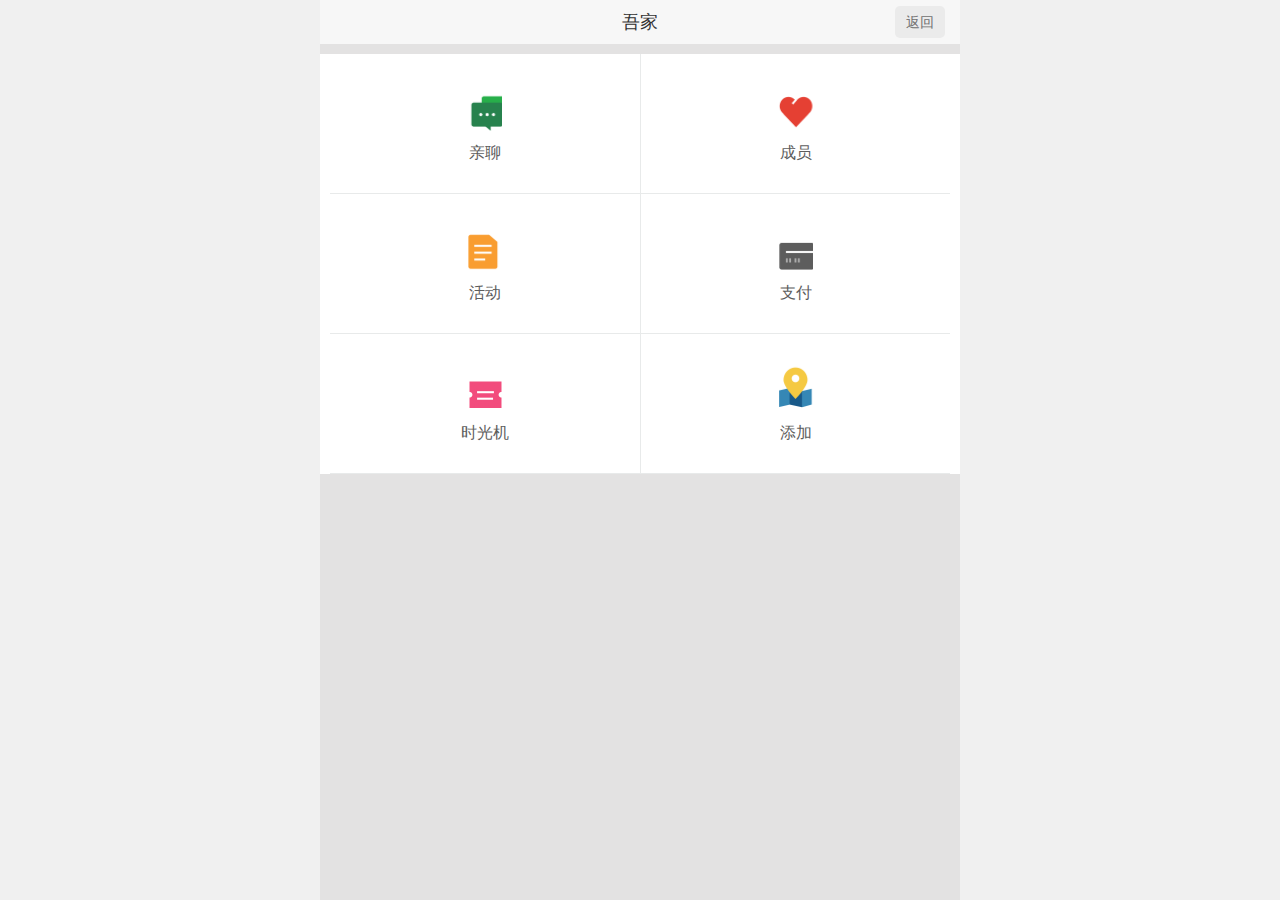
<file: index.html>
<!DOCTYPE html>
<html lang="zh">
<head>
	<meta charset="UTF-8">
	<title>吾家</title>

	<link rel="stylesheet" href="css/reset.css">
	<link rel="stylesheet" href="css/common.css">
	<link rel="stylesheet" href="css/index.css">
</head>
<body>
	<header id="header">
		<a class="back" href="javascript:void(0)">返回</a>
		<h2 class="title">吾家</h2>
	</header>

	<section id="section">
		<ul class="module">
			<li>
				<a class="whisper leftboder" href="whisper.html"><em></em>亲聊</a>
			</li>
			<li>
				<a class="member" href="member.html"><em></em>成员</a>
			</li>
			<li>
				<a class="activity leftboder" href="activity.html"><em></em>活动</a>
			</li>
			<li>
				<a class="pay" href="talk.html"><em></em>支付</a>
			</li>
			<li>
				<a class="future leftboder" href="future.html"><em></em>时光机</a>
			</li>
			<li>
				<a class="add" class="" href="add.html"><em></em>添加</a>
			</li>
		</ul>
	</section>

	<script src="js/jquery-1.9.1.js"></script>
	<script></script>
</body>
</html>
</file>
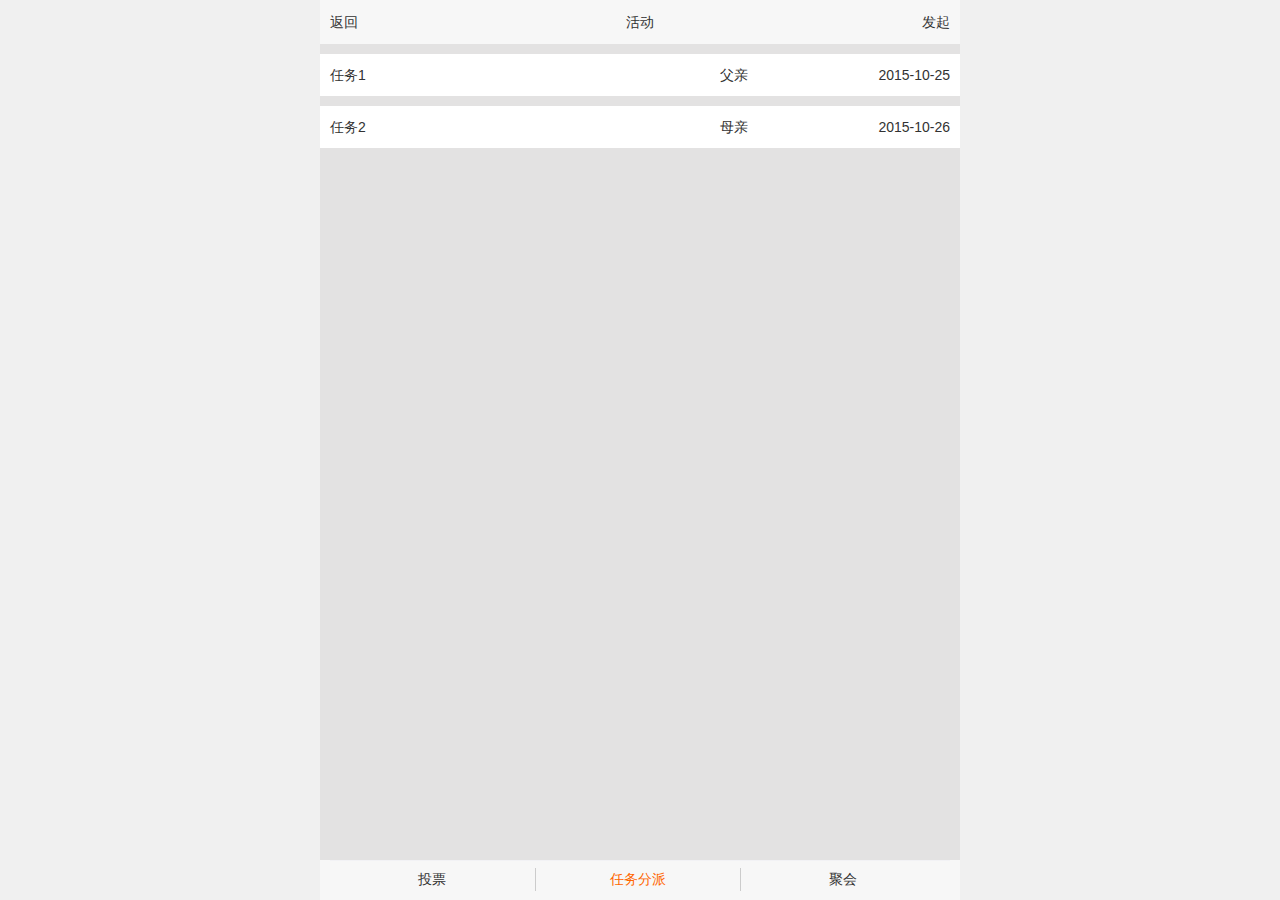
<file: activity.html>
<!DOCTYPE html>
<html lang="zh">
<head>
	<meta charset="UTF-8">
	<title>吾家</title>
	
	<link rel="stylesheet" href="css/reset.css">
	<link rel="stylesheet" href="css/common.css">
	<link rel="stylesheet" href="css/activity.css">
</head>
<body>
	<header id="header" class="clearfix">
		<a class="fl" href="index.html">返回</a>
		<a class="fr js-wtask" href="javascript:void(0)">发起</a>
		<h2>活动</h2>
	</header>

	<section id="section">
		<ul>
			<li>
				<div>
					<span class="fr">2015-10-25</span>
					<span class="fr mr130">父亲</span>
					<h2>任务1</h2>
				</div>
			</li>
			<li>
				<div>
					<span class="fr">2015-10-26</span>
					<span class="fr mr130">母亲</span>
					<h2>任务2</h2>
				</div>
			</li>
		</ul>
	</section>

	<footer id="footer">
		<div>
			<ul>
				<li>
					<a href="javascript:void(0)">投票</a>
				</li>
				<li>
					<a class="selected" href="javascript:void(0)">任务分派</a>
				</li>
				<li>
					<a href="javascript:void(0)">聚会</a>
				</li>
			</ul>
		</div>
	</footer>

	<div class="layer"></div>
	<div class="box">
		<div>查看任务内容...</div>
	</div>

	<script src="js/jquery-1.9.1.js"></script>
	<script>
		$("#section").find('li').click(function(event) {
			/* Act on the event */
			$(".layer, .box").fadeIn();
		});

		$(".layer").click(function(event) {
			/* Act on the event */
			$(".layer, .box").fadeOut();
		});

		$(".js-wtask").click(function(event) {
			/* Act on the event */
			location.href = "task.html";
		});
	</script>
</body>
</html>
</file>
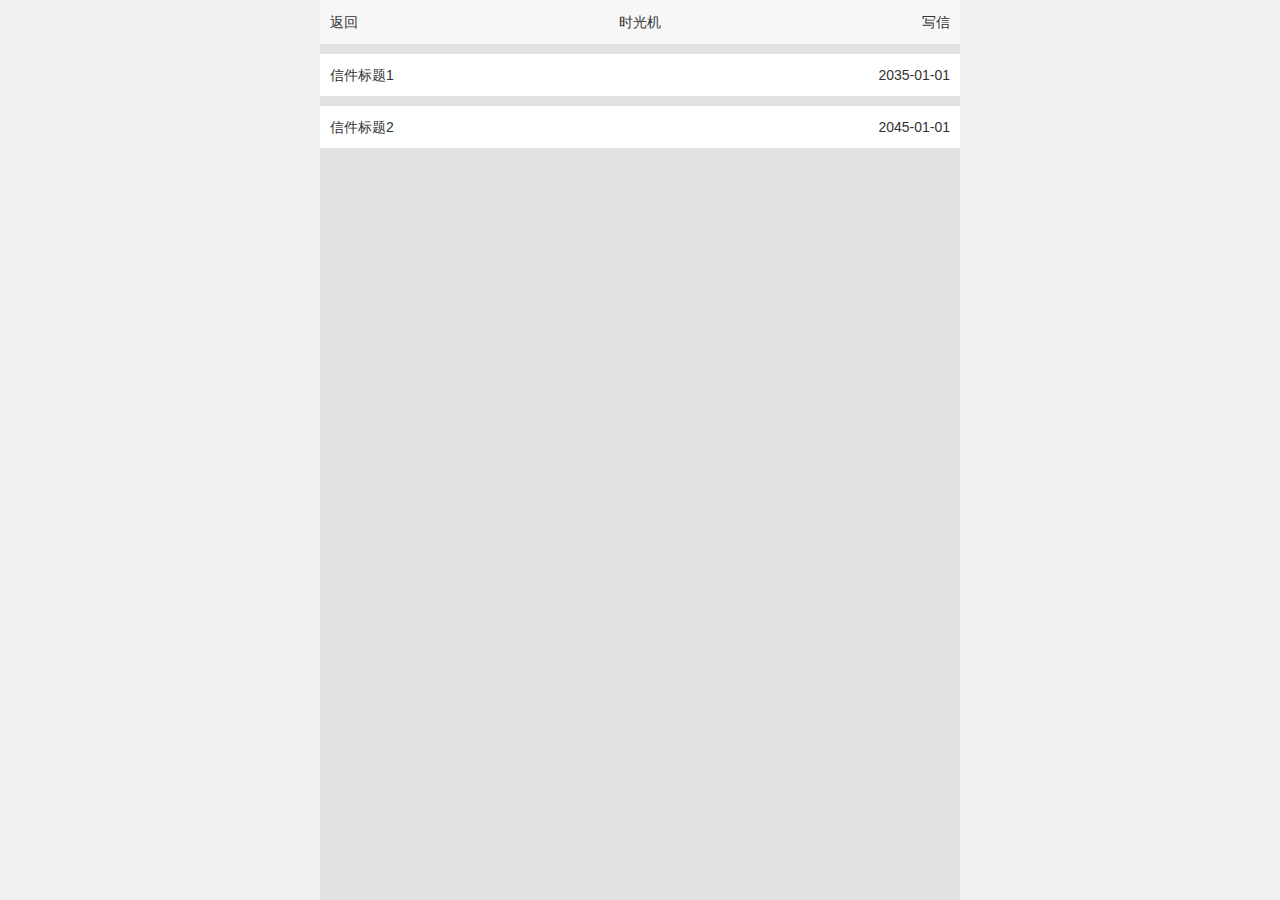
<file: future.html>
<!DOCTYPE html>
<html lang="zh">
<head>
	<meta charset="UTF-8">
	<title>吾家</title>

	<link rel="stylesheet" href="css/reset.css">
	<link rel="stylesheet" href="css/common.css">
	<link rel="stylesheet" href="css/future.css">
</head>
<body>
	<header id="header" class="clearfix">
		<a class="fl" href="index.html">返回</a>
		<a class="fr js-write" href="javascript:void(0)">写信</a>
		<h2>时光机</h2>
	</header>

	<section id="section">
		<ul>
			<li>
				<div>
					<span class="fr">2035-01-01</span>
					<h2>信件标题1</h2>
				</div>
			</li>
			<li>
				<div>
					<span class="fr">2045-01-01</span>
					<h2>信件标题2</h2>
				</div>
			</li>
		</ul>
	</section>	

	<div class="layer"></div>
	<div class="box">
		<div>写给儿女未来的一封信...</div>
	</div>

	<script src="js/jquery-1.9.1.js"></script>
	<script>
		$("#section").find('li').click(function(event) {
			/* Act on the event */
			location.href = "letter.html";
		});

		$(".layer").click(function(event) {
			/* Act on the event */
			$(".layer, .box").fadeOut();
		});

		$(".js-write").click(function(event) {
			/* Act on the event */
			$(".layer, .box").fadeIn();
		});
	</script>
</body>
</html>
</file>
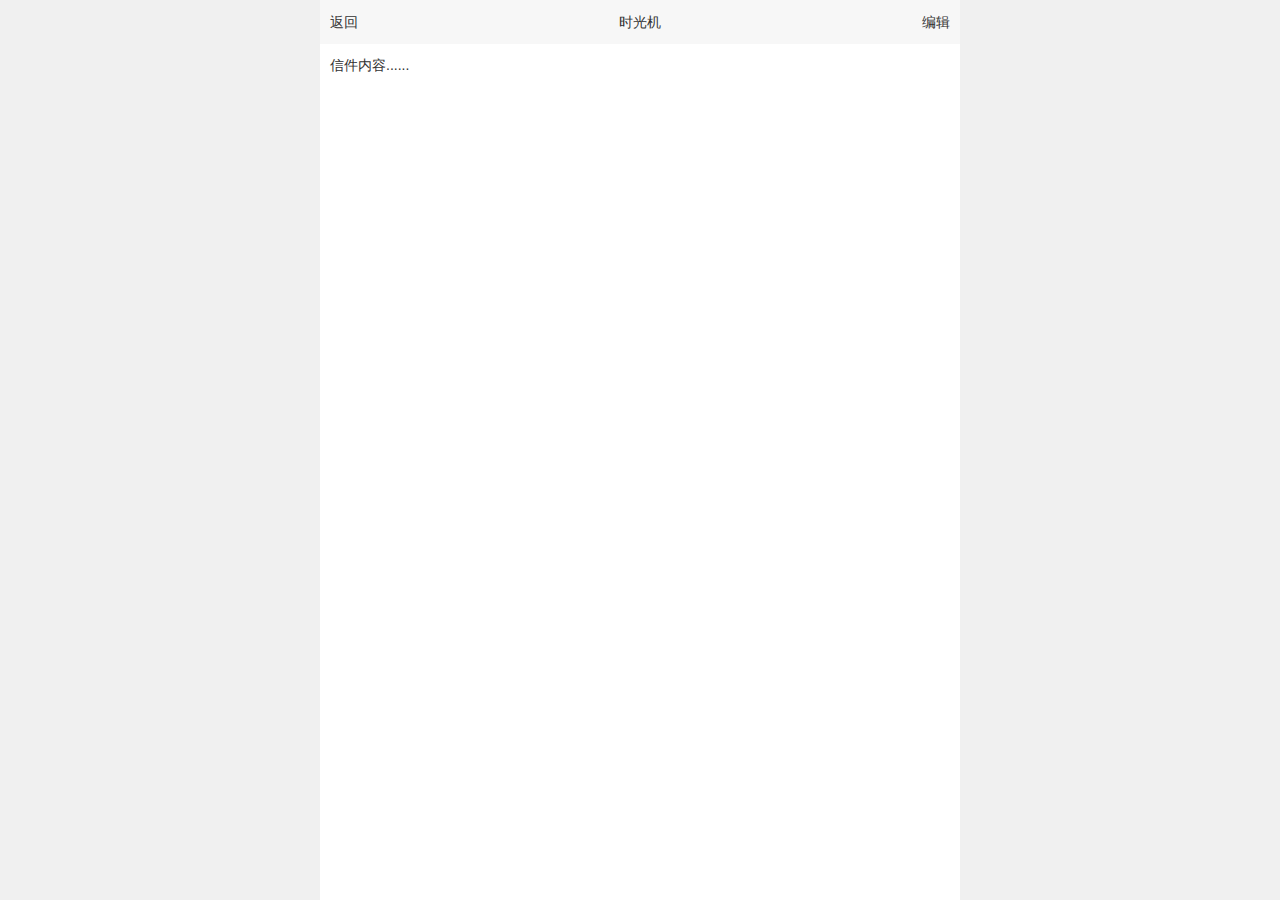
<file: letter.html>
<!DOCTYPE html>
<html lang="zh">
<head>
	<meta charset="UTF-8">
	<title>吾家</title>

	<link rel="stylesheet" href="css/reset.css">
	<link rel="stylesheet" href="css/common.css">
	<link rel="stylesheet" href="css/letter.css">
</head>
<body>
	<header id="header" class="clearfix">
		<a class="fl" href="javascript:history.go(-1)">返回</a>
		<a class="fr js-filter" href="javascript:void(0)">编辑</a>
		<h2>时光机</h2>
	</header>

	<section id="section">
		<div>
			<p>信件内容......</p>
		</div>
	</section>	

	<script src="js/jquery-1.9.1.js"></script>
	<script></script>
</body>
</html>
</file>
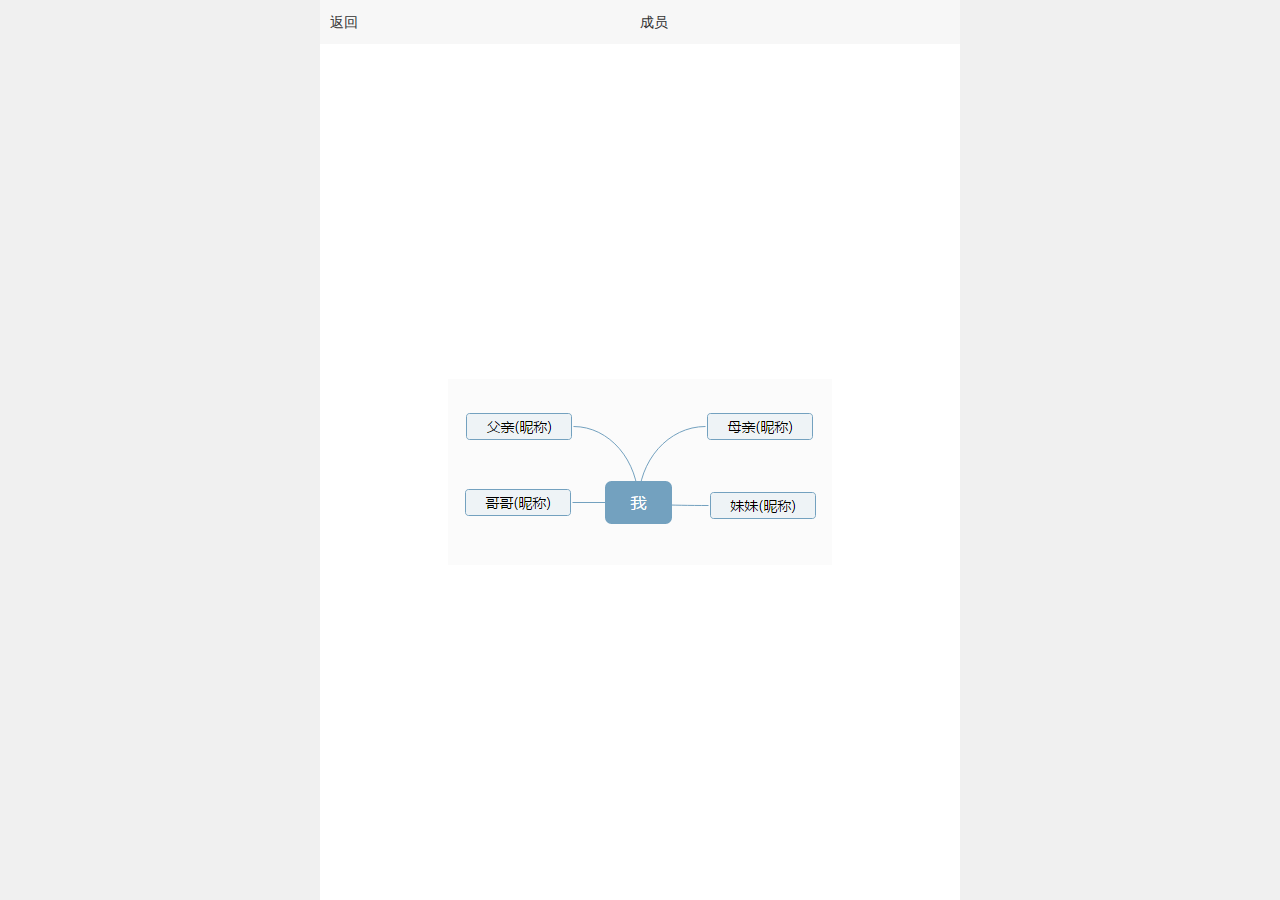
<file: member.html>
<!DOCTYPE html>
<html lang="zh">
<head>
	<meta charset="UTF-8">
	<title>吾家</title>
	
	<link rel="stylesheet" href="css/reset.css">
	<link rel="stylesheet" href="css/common.css">
	<link rel="stylesheet" href="css/member.css">
</head>
<body>
	<header id="header" class="clearfix">
		<a class="fl" href="index.html">返回</a>
		<!-- <a class="fr js-filter" href="javascript:void(0)">筛选</a> -->
		<h2>成员</h2>
	</header>

	<section id="section">
		<div>
			<img src="images/member.png" height="186" width="384" alt="">
		</div>
	</section>
	<script src="js/jquery-1.9.1.js"></script>
	<script></script>
</body>
</html>
</file>
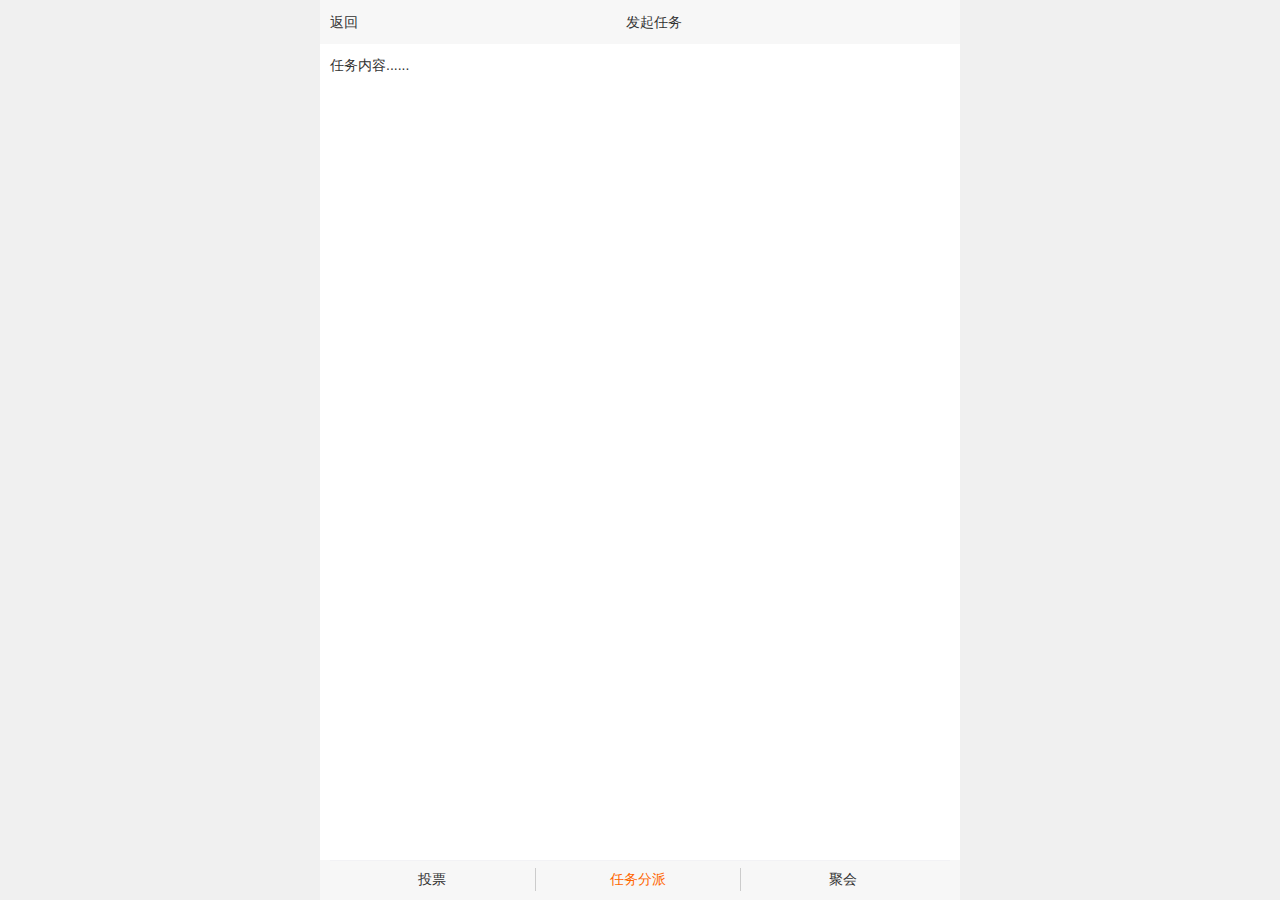
<file: task.html>
<!DOCTYPE html>
<html lang="zh">
<head>
	<meta charset="UTF-8">
	<title>吾家</title>
	
	<link rel="stylesheet" href="css/reset.css">
	<link rel="stylesheet" href="css/common.css">
	<link rel="stylesheet" href="css/task.css">
</head>
<body>
	<header id="header" class="clearfix">
		<a class="fl" href="javascript:history.go(-1)">返回</a>
		<!-- <a class="fr js-wtask" href="javascript:void(0)">发起</a> -->
		<h2>发起任务</h2>
	</header>

	<section id="section">
		<div>
			<p>任务内容......</p>
		</div>
	</section>

	<footer id="footer">
		<div>
			<ul>
				<li>
					<a href="javascript:void(0)">投票</a>
				</li>
				<li>
					<a class="selected" href="javascript:void(0)">任务分派</a>
				</li>
				<li>
					<a href="javascript:void(0)">聚会</a>
				</li>
			</ul>
		</div>
	</footer>

	<div class="layer"></div>
	<div class="box">
		<div>查看任务内容...</div>
	</div>

	<script src="js/jquery-1.9.1.js"></script>
	<script>
	</script>
</body>
</html>
</file>
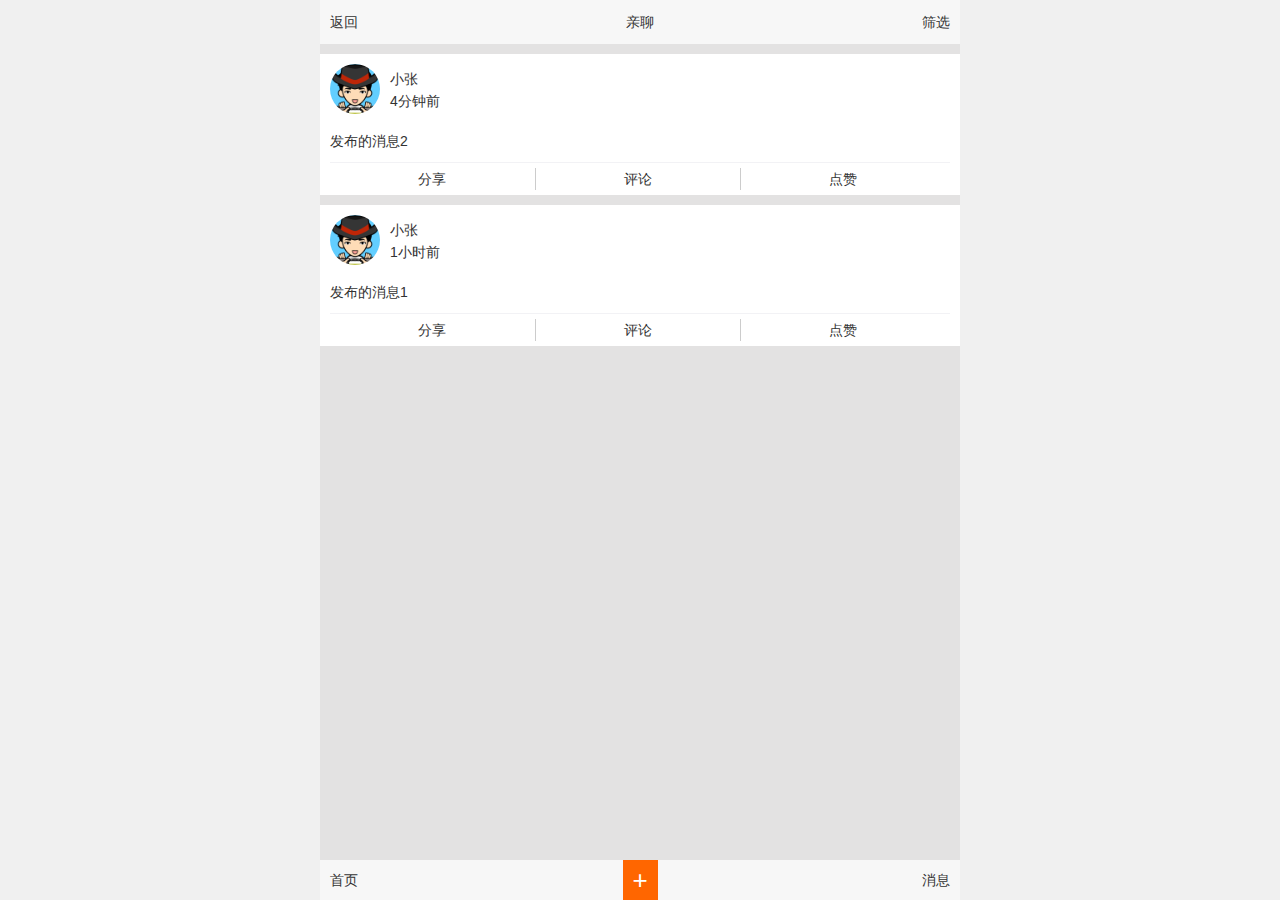
<file: whisper.html>
<!DOCTYPE html>
<html lang="zh">
<head>
	<meta charset="UTF-8">
	<title>吾家</title>

	<link rel="stylesheet" href="css/reset.css">
	<link rel="stylesheet" href="css/common.css">
	<link rel="stylesheet" href="css/whisper.css">
</head>
<body>
	<header id="header" class="clearfix">
		<a class="fl" href="index.html">返回</a>
		<a class="fr js-filter" href="javascript:void(0)">筛选</a>
		<h2>亲聊</h2>
		<div class="filter">
			<p>
				<a class="select" href="javascript:void(0)">最新</a>
				<a href="javascript:void(0)">最赞</a>
			</p>
			<p>
				<a class="select" href="javascript:void(0)">公开</a>
				<a href="javascript:void(0)">私密</a>
			</p>
			<p>
				<a class="select" href="javascript:void(0)">父母</a>
				<a href="javascript:void(0)">儿女</a>
			</p>
		</div>
	</header>

	<section id="section">
		<ul>
			<li>
				<div class="clearfix">
					<a class="fl" href="javascript:void(0)">
						<img src="images/me.jpg" height="50" width="50" alt="">
					</a>
					<div class="person">
						<h2>小张</h2>
						<p>4分钟前</p>
					</div>
				</div>
				<div class="mess">
					<p>发布的消息2</p>
					<div></div>
				</div>
				<div class="edit">
					<ul>
						<li>
							<a href="javascript:void(0)">分享</a>
						</li>
						<li>
							<a href="javascript:void(0)">评论</a>
						</li>
						<li>
							<a href="javascript:void(0)">点赞</a>
						</li>
					</ul>
				</div>
			</li>
			<li>
				<div class="clearfix">
					<a class="fl" href="javascript:void(0)">
						<img src="images/me.jpg" height="50" width="50" alt="">
					</a>
					<div class="person">
						<h2>小张</h2>
						<p>1小时前</p>
					</div>
				</div>
				<div class="mess">
					<p>发布的消息1</p>
					<div></div>
				</div>
				<div class="edit">
					<ul>
						<li>
							<a href="javascript:void(0)">分享</a>
						</li>
						<li>
							<a href="javascript:void(0)">评论</a>
						</li>
						<li>
							<a href="javascript:void(0)">点赞</a>
						</li>
					</ul>
				</div>
			</li>
		</ul>
	</section>

	<footer id="footer" class="clearfix">
		<a class="fl" href="javascript:void(0)">首页</a>
		<a class="fr" href="javascript:void(0)">消息</a>
		<a class="js-write" href="javascript:void(0)"><em class="write">+</em></a>
	</footer>

	<div class="layer"></div>
	<div class="box">
		<div class="head">
			<a class="cancel" href="javascript:void(0)">X</a>
			<h2>对家人说些什么...</h2>
		</div>
		<div class="detail">
			<textarea></textarea>
		</div>
		<div class="fun">
			<img src="images/fun.png" height="33" width="171" alt="">
			<div class="publish fr">
				<a href="javascript:void(0)">
					<img class="js-select" src="images/select.png" height="27" width="54" alt="">
				</a>
				<a class="published" href="javascript:void(0)">发布</a>
			</div>
			<div class="menu none">
				<ul>
					<li>
						<a href="javascript:void(0)">
							公开
						</a>
					</li>
					<li>
						<a href="javascript:void(0)">
							父亲(昵称)
						</a>
					</li>
					<li>
						<a href="javascript:void(0)">
							母亲(昵称)
						</a>
					</li>
				</ul>
			</div>
		</div>
	</div>

	<script src="js/jquery-1.9.1.js"></script>
	<script>
		var Show = false;
		var $filter = $(".filter");
		$(".js-filter").click(function() {
			if(!Show) {
				$filter.fadeIn();
			} else {
				$filter.fadeOut();
			}
			Show = !Show;
		});
		$(".filter").find('a').click(function(event) {
			/* Act on the event */
			$(".js-filter").trigger('click');
		});

		var $menu = $(".menu");
		$(".js-select").click(function(event) {
			/* Act on the event */
			$menu.toggleClass('none');
		});
		$menu.find('li').click(function(event) {
			/* Act on the event */
			$menu.addClass('none');
		});

		$(".cancel").click(function(event) {
			/* Act on the event */
			$(".layer, .box").fadeOut();
		});

		$(".js-write").click(function(event) {
			/* Act on the event */
			$(".layer, .box").fadeIn();
		});

		var $area = $(".detail").children('textarea'),
			$ul = $("#section").children('ul');
		var $text = $('<li><div class="clearfix"><a class="fl" href="javascript:void(0)"><img src="images/me.jpg" height="50" width="50" alt=""></a><div class="person"><h2>小张</h2><p>4分钟前</p></div></div><div class="mess"><p>发布的消息</p><div></div></div><div class="edit"><ul><li><a href="javascript:void(0)">分享</a></li><li><a href="javascript:void(0)">评论</a></li><li><a href="javascript:void(0)">点赞</a></li></ul></div></li>'),
			mess;
		$(".published").click(function(event) {
			/* Act on the event */
			$(".cancel").trigger('click');
			mess = $area.val();
			if(mess) {
				$text.children('.mess').children('p').text(mess);
				$text.find('.person').children('p').text('刚刚');	
				$ul.prepend($text);
				$area.val('');
			}
		});
	</script>
</body>
</html>
</file>
<file: css/common.css>
html {
    background-color: #f0f0f0;
    height: 100%;
}

body{
	font: normal 14px/22px Arial,"Microsoft YaHei";
    color: #323232;
    background-color: #e3e2e2;
    max-width: 640px;
    margin: 0 auto;
    min-height: 100%;
}

#header{
    position: relative;
    top: 0;
    padding: 0 10px;
	height: 44px;
	line-height: 44px;
	background-color: #f7f7f7;
}

.fl{
    float: left;
}

.fr{
    float: right;
}
.clearfix:after { 
    visibility: hidden; 
    display: block; 
    font-size: 0; 
    content: " "; 
    clear: both; 
    height: 0; 
}

.none{
    display: none;
}

.mr130{
    margin-right: 130px;
}
</file>
<file: css/index.css>
.back{
	position: absolute;
	right: 15px;
	top: 6px;
	width: 50px;
    height: 32px;
    line-height: 32px;
	color: #707070;
    border-radius: 5px;
    background-color: #ebebeb;
    text-align: center;
}

.title{
	text-align: center;
	font-size: 18px;
}

#section{
	text-align: center;
	width: 100%;
	background: #fff;
	margin-top: 10px;
	overflow: auto;
}

.module{
	max-width: 620px;
	margin: 0 auto;
}
.module li{
	background: #fff;
	width: 50%;
	float: left;
	height: 140px;
}
.module li a{
	color: #5d5d5d;
    font-size: 16px;
    display: block;
    border-left: #e8eaea solid 1px;
    height: 139px;
    /*line-height: 139px;*/
    border-bottom: #e8eaea solid 1px;
}
.module li a.leftboder{
	border-left: none;
}
/*.rightborder{
	border-right: #e8eaea solid 1px;
}*/
.module em{
	width: 34px;
	display: block;
	margin: 0 auto;
	height: 88px;
	background: url(../images/icon.png) no-repeat -999px -999px;
	background-size: 154px;
}
.whisper em{
	background-position: -108px -68px;
}
.member em{
	background-position: -111px 42px;
}
.activity em{
	background-position: 0 40px;
}
.pay em{
	background-position: 0px -174px;
}
.add em{
	background-position: 0px -70px;
}
.future em{
	background: url(../images/future.png) no-repeat center 40px;
	background-size: 42px;
}
</file>
<file: css/activity.css>
#header a{
	display: block;
}

#header h2{
	text-align: center;
}

#footer{
	position: fixed;
	bottom: 0;
	width: 100%;
	max-width: 620px;
	height: 40px;
	line-height: 40px;
	padding: 0 10px;
	background-color: #f7f7f7;
}

#footer>div{
	overflow: hidden;
	padding: 7px 0;
	border-top: solid 1px #f2f2f5;
}
#footer li{
	float: left;
	width: 33%;
}
#footer a{
	display: block;
	text-align: center;
	height: 23px;
	line-height: 23px;
}
#footer li+li{
	border-left: solid 1px #ccc;
}
a.selected{
	color: #ff6600;
}

#section>ul{
	margin-top: 10px;
}

#section>ul>li{
	padding: 10px;
	background-color: #fff;
	cursor: pointer;
}

#section>ul>li+li{
	margin-top: 10px;
}

.layer{
	display: none;
	position: fixed;
	top: 0;
	right: 0;
	bottom: 0;
	left: 0;
	opacity: 0.3;
	z-index: 999;
	background: rgb(0, 0, 0);
}
.box{
	display: none;
	width: 500px;
	height: 200px;
	position: absolute;
	left: 50%;
	top: 50%;
	transform: translate(-50%, -50%);
	/*border-top: 2px solid #fa7f40;*/
	background-color: #fff;
	z-index: 9999;
}
</file>
<file: css/future.css>
#header a{
	display: block;
}

#header h2{
	text-align: center;
}

#section>ul{
	margin-top: 10px;
}

#section>ul>li{
	padding: 10px;
	background-color: #fff;
	cursor: pointer;
}

#section>ul>li+li{
	margin-top: 10px;
}

.layer{
	display: none;
	position: fixed;
	top: 0;
	right: 0;
	bottom: 0;
	left: 0;
	opacity: 0.3;
	z-index: 999;
	background: rgb(0, 0, 0);
}
.box{
	display: none;
	width: 500px;
	height: 200px;
	position: absolute;
	left: 50%;
	top: 50%;
	transform: translate(-50%, -50%);
	/*border-top: 2px solid #fa7f40;*/
	background-color: #fff;
	z-index: 9999;
}
</file>
<file: css/letter.css>
#header{
	position: relative;
	top: 0;
	padding: 0 10px;
}

#header a{
	display: block;
}

#header h2{
	text-align: center;
}

#section{
	position: absolute;
	top: 44px;
	bottom: 0;
	max-width: 620px;
	width: 100%;
	padding: 10px;
	background-color: #fff;
}
</file>
<file: css/member.css>
#header a{
	display: block;
}

#header h2{
	text-align: center;
}

#section{
	position: absolute;
	top: 44px;
	bottom: 0;
	width: 100%;
	max-width: 640px;
	background-color: #fff;
}
#section img{
	position: absolute;
	left: 50%;
	top: 50%;
	transform: translate(-50%, -50%);
}
</file>
<file: css/task.css>
#header a{
	display: block;
}

#header h2{
	text-align: center;
}

#footer{
	position: fixed;
	bottom: 0;
	width: 100%;
	max-width: 620px;
	height: 40px;
	line-height: 40px;
	padding: 0 10px;
	background-color: #f7f7f7;
}

#footer>div{
	overflow: hidden;
	padding: 7px 0;
	border-top: solid 1px #f2f2f5;
}
#footer li{
	float: left;
	width: 33%;
}
#footer a{
	display: block;
	text-align: center;
	height: 23px;
	line-height: 23px;
}
#footer li+li{
	border-left: solid 1px #ccc;
}
a.selected{
	color: #ff6600;
}

#section{
	position: absolute;
	top: 44px;
	bottom: 0;
	max-width: 620px;
	width: 100%;
	padding: 10px;
	background-color: #fff;
}

.layer{
	display: none;
	position: fixed;
	top: 0;
	right: 0;
	bottom: 0;
	left: 0;
	opacity: 0.3;
	z-index: 999;
	background: rgb(0, 0, 0);
}
.box{
	display: none;
	width: 500px;
	height: 200px;
	position: absolute;
	left: 50%;
	top: 50%;
	transform: translate(-50%, -50%);
	/*border-top: 2px solid #fa7f40;*/
	background-color: #fff;
	z-index: 9999;
}
</file>
<file: css/whisper.css>
#footer{
	position: fixed;
	bottom: 0;
	width: 100%;
	max-width: 620px;
	height: 40px;
	line-height: 40px;
	padding: 0 10px;
	background-color: #f7f7f7;
}

#section{
	position: absolute;
	top: 44px;
	bottom: 40px;
	width: 100%;
	max-width: 640px;
	overflow-y: auto;
}

#header a{
	display: block;
}

#header h2{
	text-align: center;
}

.filter{
	display: none;
	position: absolute;
	top: 44px;
	right: 0;
	width: 100px;
	padding: 0 5px;
	background-color: #f7f7f7;
	z-index: 9;
}

.filter p{
	float: left;
	padding: 0 2px;
}

.filter a.select{
	color: red;
}


#footer a{
	display: block;
	text-align: center;
}

.write{
	display: inline-block;
	width: 35px;
	background-color: #ff6600;
	color: #fff;
	font-size: 26px;
}

#footer em{
	transition: .5s all;
}

#footer em:hover{
	transform: scale(1.2);
}

#section>ul{
	margin-top: 10px;
}

#section>ul>li{
	padding: 10px 10px 0;
	background-color: #fff;
}

#section>ul>li+li{
	margin-top: 10px;
}

#section>ul>li img{
	border-radius: 50%;
}

.person{
	overflow: hidden;
	padding: 4px 0 0 10px;
}

.mess{
	margin: 10px 0;
}

.edit{
	overflow: hidden;
	padding: 5px 0;
	border-top: solid 1px #f2f2f5;
}
.edit li{
	float: left;
	width: 33%;
	text-align: center;
}
.edit li+li{
	border-left: solid 1px #ccc;
}
.edit li a{
	display: block;
}

.layer{
	display: none;
	position: fixed;
	top: 0;
	right: 0;
	bottom: 0;
	left: 0;
	opacity: 0.3;
	z-index: 999;
	background: rgb(0, 0, 0);
}
.box{
	display: none;
	width: 500px;
	height: 200px;
	position: absolute;
	left: 50%;
	top: 50%;
	transform: translate(-50%, -50%);
	border-top: 2px solid #fa7f40;
	background-color: #fff;
	z-index: 9999;
}
.head{
	position: relative;
	height: 40px;
	line-height: 40px;
	padding-left: 15px;
	border-bottom: solid 1px #f2f2f5;
}
.head h2{
	font-weight: bold;
}
.cancel{
	position: absolute;
	right: 10px;
	width: 20px;
	text-align: center;
	font-size: 18px;
	color: #696e78;
}
.head a:hover{
	color: #fa7f40;
}

.detail{
	text-align: center;
	margin-top: 15px;
}
.detail textarea{
	width: 470px;
	height: 80px;
	padding: 5px;
}
.detail textarea:focus{
	border-color: #fa7f40;
}

.fun{
	position: relative;
	padding: 0 10px;
}

.publish a{
	display: inline-block;
	vertical-align: middle;
	margin-top: 5px;
}
.published{
	padding: 5px 20px;
	background-color: #ff8140; 
	border: 1px solid #f77c3d;
	color: #fff;
	box-shadow: 0px 1px 0px rgba(0,0,0,0.1);
	text-indent: 0;
	margin-left: 5px;
	border-radius: 2px;
}
.publish a:last-child:hover{
	background-color: #f7671d;
	color: #fff;
}

.menu{
	position: absolute;
	right: 90px;
	top: 35px;
	background: #fff;
    color: #333;
    border: 1px solid #ccc;
    border-radius: 2px;
    padding: 7px;
    box-shadow: 0px 2px 8px 1px rgba(0,0,0,0.2);
}
.menu li{
	height: 30px;
	line-height: 30px;
}
.menu li:hover{
	background-color: #f2f2f5;
}
.menu li:hover a{
	color: #eb7350;
}
</file>
